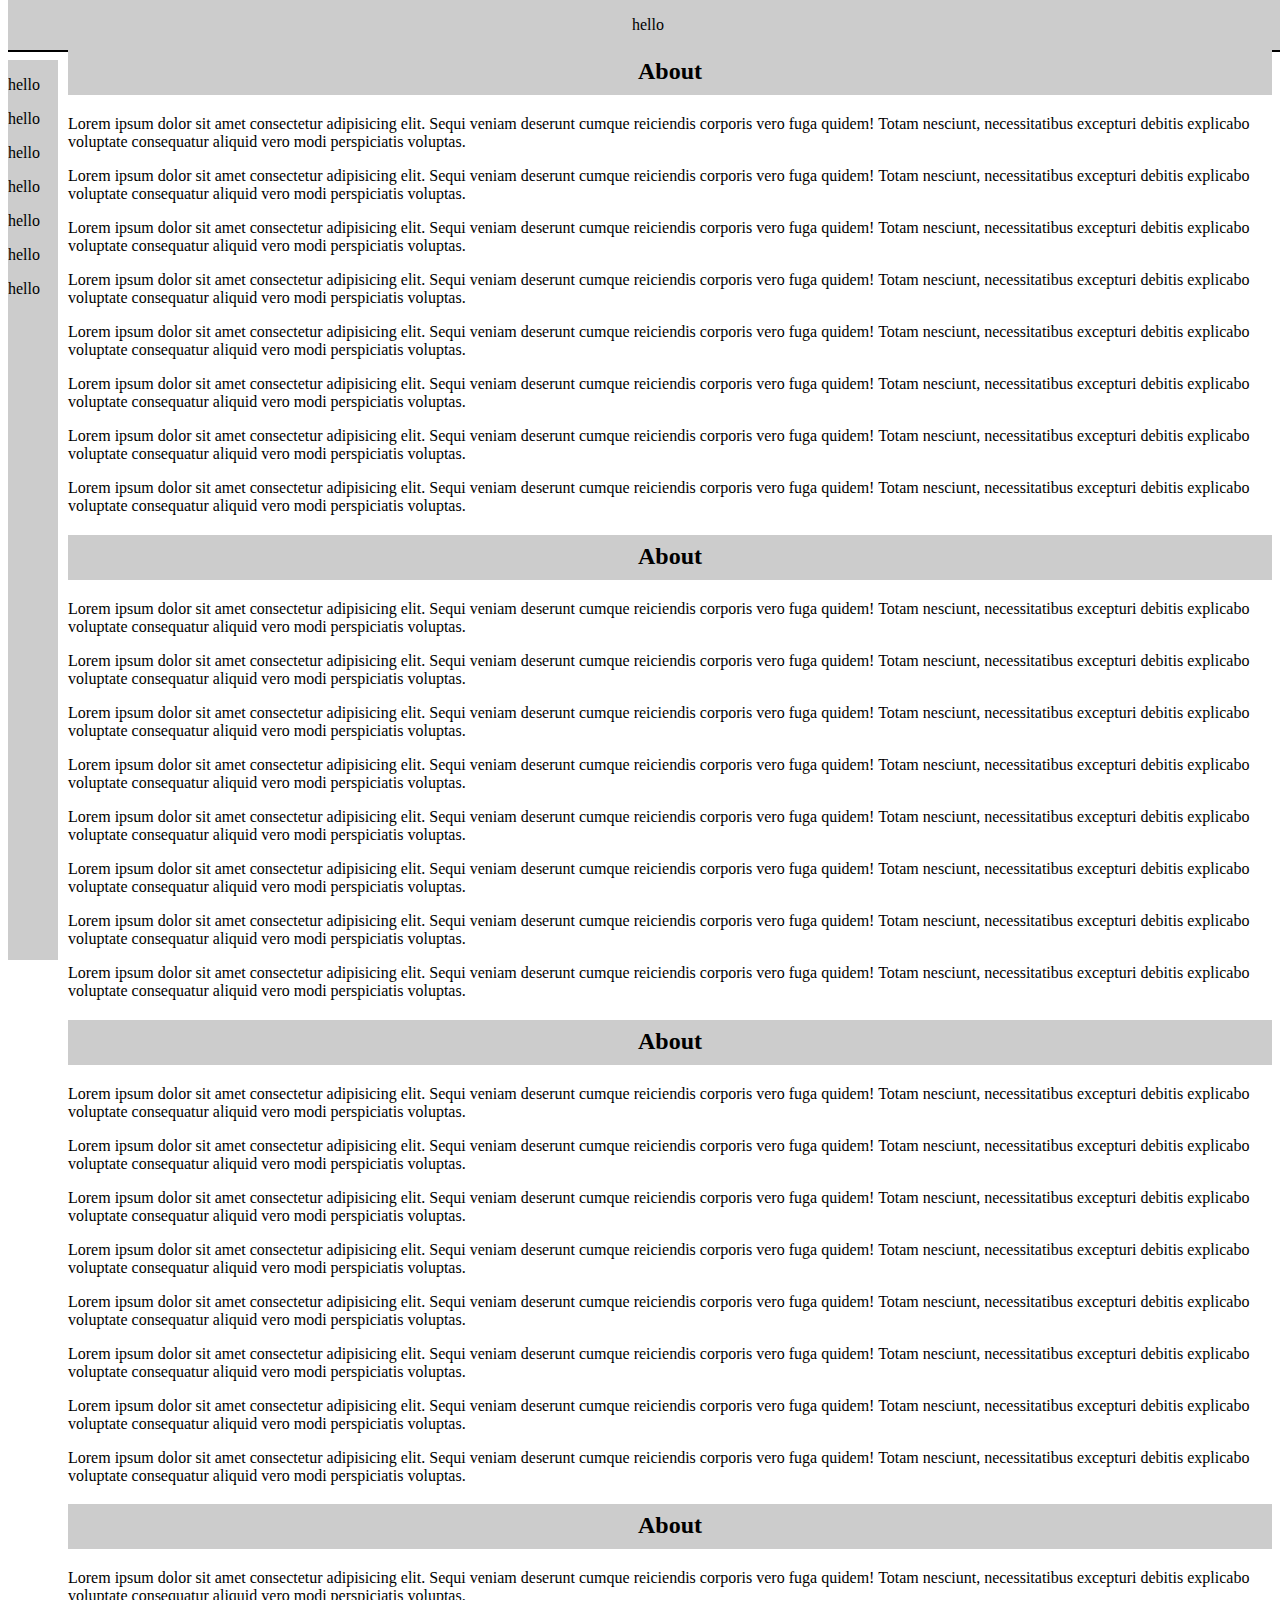
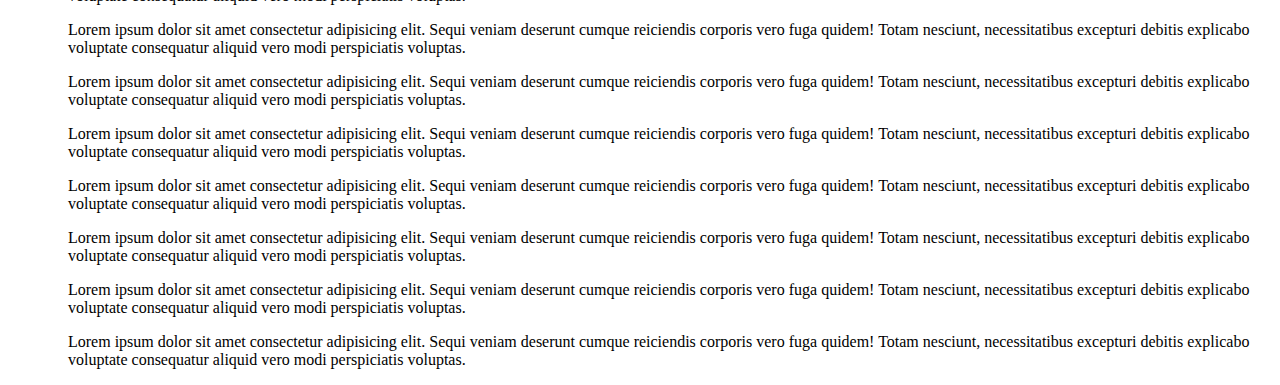
<file: index.html>
<!DOCTYPE html>
<html lang="en">
<head>
    <meta charset="UTF-8">
    <meta name="viewport" content="width=device-width, initial-scale=1.0">
    <title>scroll</title>
    <link rel="stylesheet" href="style.css">
</head>
<body>
    <nav>
        <p>hello</p>
    </nav>
    <div class="main">
    <aside>
    <p>hello</p>
    <p>hello</p>
    <p>hello</p>
    <p>hello</p>
    <p>hello</p>
    <p>hello</p>
    <p>hello</p>
    </aside>
    <div class="content">
    <h2 class="header">About</h2>
    <p>Lorem ipsum dolor sit amet consectetur adipisicing elit. Sequi veniam deserunt cumque reiciendis corporis vero fuga quidem! Totam nesciunt, necessitatibus excepturi debitis explicabo voluptate consequatur aliquid vero modi perspiciatis voluptas.</p>
    <p>Lorem ipsum dolor sit amet consectetur adipisicing elit. Sequi veniam deserunt cumque reiciendis corporis vero fuga quidem! Totam nesciunt, necessitatibus excepturi debitis explicabo voluptate consequatur aliquid vero modi perspiciatis voluptas.</p>
    <p>Lorem ipsum dolor sit amet consectetur adipisicing elit. Sequi veniam deserunt cumque reiciendis corporis vero fuga quidem! Totam nesciunt, necessitatibus excepturi debitis explicabo voluptate consequatur aliquid vero modi perspiciatis voluptas.</p>
    <p>Lorem ipsum dolor sit amet consectetur adipisicing elit. Sequi veniam deserunt cumque reiciendis corporis vero fuga quidem! Totam nesciunt, necessitatibus excepturi debitis explicabo voluptate consequatur aliquid vero modi perspiciatis voluptas.</p>
    <p>Lorem ipsum dolor sit amet consectetur adipisicing elit. Sequi veniam deserunt cumque reiciendis corporis vero fuga quidem! Totam nesciunt, necessitatibus excepturi debitis explicabo voluptate consequatur aliquid vero modi perspiciatis voluptas.</p>
    <p>Lorem ipsum dolor sit amet consectetur adipisicing elit. Sequi veniam deserunt cumque reiciendis corporis vero fuga quidem! Totam nesciunt, necessitatibus excepturi debitis explicabo voluptate consequatur aliquid vero modi perspiciatis voluptas.</p>
    <p>Lorem ipsum dolor sit amet consectetur adipisicing elit. Sequi veniam deserunt cumque reiciendis corporis vero fuga quidem! Totam nesciunt, necessitatibus excepturi debitis explicabo voluptate consequatur aliquid vero modi perspiciatis voluptas.</p>
    <p>Lorem ipsum dolor sit amet consectetur adipisicing elit. Sequi veniam deserunt cumque reiciendis corporis vero fuga quidem! Totam nesciunt, necessitatibus excepturi debitis explicabo voluptate consequatur aliquid vero modi perspiciatis voluptas.</p>
    </div>
    <div class="content">
        <h2 class="header">About</h2>
        <p>Lorem ipsum dolor sit amet consectetur adipisicing elit. Sequi veniam deserunt cumque reiciendis corporis vero fuga quidem! Totam nesciunt, necessitatibus excepturi debitis explicabo voluptate consequatur aliquid vero modi perspiciatis voluptas.</p>
        <p>Lorem ipsum dolor sit amet consectetur adipisicing elit. Sequi veniam deserunt cumque reiciendis corporis vero fuga quidem! Totam nesciunt, necessitatibus excepturi debitis explicabo voluptate consequatur aliquid vero modi perspiciatis voluptas.</p>
        <p>Lorem ipsum dolor sit amet consectetur adipisicing elit. Sequi veniam deserunt cumque reiciendis corporis vero fuga quidem! Totam nesciunt, necessitatibus excepturi debitis explicabo voluptate consequatur aliquid vero modi perspiciatis voluptas.</p>
        <p>Lorem ipsum dolor sit amet consectetur adipisicing elit. Sequi veniam deserunt cumque reiciendis corporis vero fuga quidem! Totam nesciunt, necessitatibus excepturi debitis explicabo voluptate consequatur aliquid vero modi perspiciatis voluptas.</p>
        <p>Lorem ipsum dolor sit amet consectetur adipisicing elit. Sequi veniam deserunt cumque reiciendis corporis vero fuga quidem! Totam nesciunt, necessitatibus excepturi debitis explicabo voluptate consequatur aliquid vero modi perspiciatis voluptas.</p>
        <p>Lorem ipsum dolor sit amet consectetur adipisicing elit. Sequi veniam deserunt cumque reiciendis corporis vero fuga quidem! Totam nesciunt, necessitatibus excepturi debitis explicabo voluptate consequatur aliquid vero modi perspiciatis voluptas.</p>
        <p>Lorem ipsum dolor sit amet consectetur adipisicing elit. Sequi veniam deserunt cumque reiciendis corporis vero fuga quidem! Totam nesciunt, necessitatibus excepturi debitis explicabo voluptate consequatur aliquid vero modi perspiciatis voluptas.</p>
        <p>Lorem ipsum dolor sit amet consectetur adipisicing elit. Sequi veniam deserunt cumque reiciendis corporis vero fuga quidem! Totam nesciunt, necessitatibus excepturi debitis explicabo voluptate consequatur aliquid vero modi perspiciatis voluptas.</p>
        </div>
        <div class="content">
            <h2 class="header">About</h2>
            <p>Lorem ipsum dolor sit amet consectetur adipisicing elit. Sequi veniam deserunt cumque reiciendis corporis vero fuga quidem! Totam nesciunt, necessitatibus excepturi debitis explicabo voluptate consequatur aliquid vero modi perspiciatis voluptas.</p>
            <p>Lorem ipsum dolor sit amet consectetur adipisicing elit. Sequi veniam deserunt cumque reiciendis corporis vero fuga quidem! Totam nesciunt, necessitatibus excepturi debitis explicabo voluptate consequatur aliquid vero modi perspiciatis voluptas.</p>
            <p>Lorem ipsum dolor sit amet consectetur adipisicing elit. Sequi veniam deserunt cumque reiciendis corporis vero fuga quidem! Totam nesciunt, necessitatibus excepturi debitis explicabo voluptate consequatur aliquid vero modi perspiciatis voluptas.</p>
            <p>Lorem ipsum dolor sit amet consectetur adipisicing elit. Sequi veniam deserunt cumque reiciendis corporis vero fuga quidem! Totam nesciunt, necessitatibus excepturi debitis explicabo voluptate consequatur aliquid vero modi perspiciatis voluptas.</p>
            <p>Lorem ipsum dolor sit amet consectetur adipisicing elit. Sequi veniam deserunt cumque reiciendis corporis vero fuga quidem! Totam nesciunt, necessitatibus excepturi debitis explicabo voluptate consequatur aliquid vero modi perspiciatis voluptas.</p>
            <p>Lorem ipsum dolor sit amet consectetur adipisicing elit. Sequi veniam deserunt cumque reiciendis corporis vero fuga quidem! Totam nesciunt, necessitatibus excepturi debitis explicabo voluptate consequatur aliquid vero modi perspiciatis voluptas.</p>
            <p>Lorem ipsum dolor sit amet consectetur adipisicing elit. Sequi veniam deserunt cumque reiciendis corporis vero fuga quidem! Totam nesciunt, necessitatibus excepturi debitis explicabo voluptate consequatur aliquid vero modi perspiciatis voluptas.</p>
            <p>Lorem ipsum dolor sit amet consectetur adipisicing elit. Sequi veniam deserunt cumque reiciendis corporis vero fuga quidem! Totam nesciunt, necessitatibus excepturi debitis explicabo voluptate consequatur aliquid vero modi perspiciatis voluptas.</p>
            </div>
            <div class="content">
                <h2 class="header">About</h2>
                <p>Lorem ipsum dolor sit amet consectetur adipisicing elit. Sequi veniam deserunt cumque reiciendis corporis vero fuga quidem! Totam nesciunt, necessitatibus excepturi debitis explicabo voluptate consequatur aliquid vero modi perspiciatis voluptas.</p>
                <p>Lorem ipsum dolor sit amet consectetur adipisicing elit. Sequi veniam deserunt cumque reiciendis corporis vero fuga quidem! Totam nesciunt, necessitatibus excepturi debitis explicabo voluptate consequatur aliquid vero modi perspiciatis voluptas.</p>
                <p>Lorem ipsum dolor sit amet consectetur adipisicing elit. Sequi veniam deserunt cumque reiciendis corporis vero fuga quidem! Totam nesciunt, necessitatibus excepturi debitis explicabo voluptate consequatur aliquid vero modi perspiciatis voluptas.</p>
                <p>Lorem ipsum dolor sit amet consectetur adipisicing elit. Sequi veniam deserunt cumque reiciendis corporis vero fuga quidem! Totam nesciunt, necessitatibus excepturi debitis explicabo voluptate consequatur aliquid vero modi perspiciatis voluptas.</p>
                <p>Lorem ipsum dolor sit amet consectetur adipisicing elit. Sequi veniam deserunt cumque reiciendis corporis vero fuga quidem! Totam nesciunt, necessitatibus excepturi debitis explicabo voluptate consequatur aliquid vero modi perspiciatis voluptas.</p>
                <p>Lorem ipsum dolor sit amet consectetur adipisicing elit. Sequi veniam deserunt cumque reiciendis corporis vero fuga quidem! Totam nesciunt, necessitatibus excepturi debitis explicabo voluptate consequatur aliquid vero modi perspiciatis voluptas.</p>
                <p>Lorem ipsum dolor sit amet consectetur adipisicing elit. Sequi veniam deserunt cumque reiciendis corporis vero fuga quidem! Totam nesciunt, necessitatibus excepturi debitis explicabo voluptate consequatur aliquid vero modi perspiciatis voluptas.</p>
                <p>Lorem ipsum dolor sit amet consectetur adipisicing elit. Sequi veniam deserunt cumque reiciendis corporis vero fuga quidem! Totam nesciunt, necessitatibus excepturi debitis explicabo voluptate consequatur aliquid vero modi perspiciatis voluptas.</p>
                </div>
    </div>
</body>
</html>
</file>
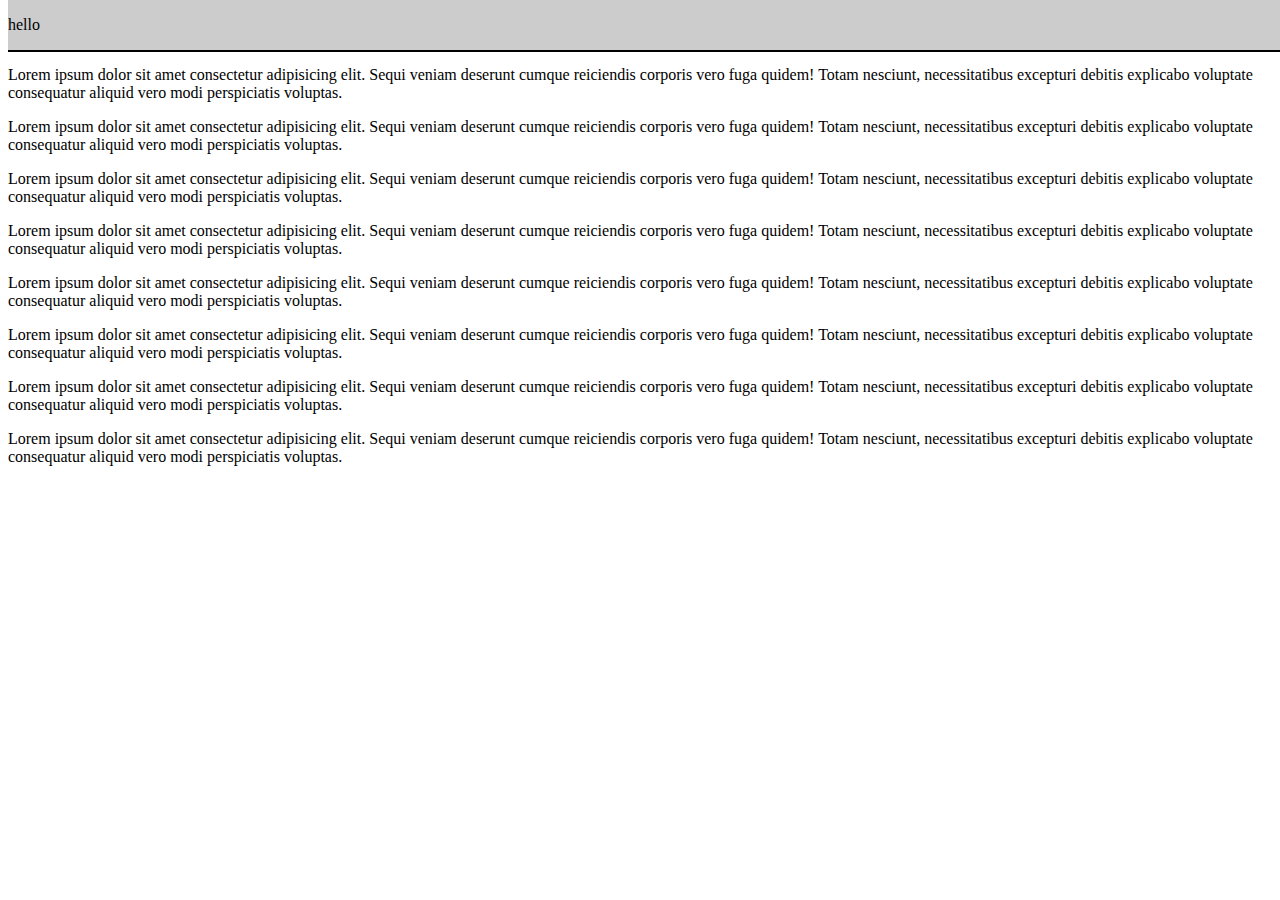
<file: 1st.html>
<!DOCTYPE html>
<html lang="en">
<head>
    <meta charset="UTF-8">
    <meta name="viewport" content="width=device-width, initial-scale=1.0">
    <title>fixed
    </title>
    <link rel="stylesheet" href="1st.css">
</head>
<body>
    <nav>
        <p>hello</p>
    </nav>
    <div class="main">
 
    <div class="content">
    <p>Lorem ipsum dolor sit amet consectetur adipisicing elit. Sequi veniam deserunt cumque reiciendis corporis vero fuga quidem! Totam nesciunt, necessitatibus excepturi debitis explicabo voluptate consequatur aliquid vero modi perspiciatis voluptas.</p>
    <p>Lorem ipsum dolor sit amet consectetur adipisicing elit. Sequi veniam deserunt cumque reiciendis corporis vero fuga quidem! Totam nesciunt, necessitatibus excepturi debitis explicabo voluptate consequatur aliquid vero modi perspiciatis voluptas.</p>
    <p>Lorem ipsum dolor sit amet consectetur adipisicing elit. Sequi veniam deserunt cumque reiciendis corporis vero fuga quidem! Totam nesciunt, necessitatibus excepturi debitis explicabo voluptate consequatur aliquid vero modi perspiciatis voluptas.</p>
    <p>Lorem ipsum dolor sit amet consectetur adipisicing elit. Sequi veniam deserunt cumque reiciendis corporis vero fuga quidem! Totam nesciunt, necessitatibus excepturi debitis explicabo voluptate consequatur aliquid vero modi perspiciatis voluptas.</p>
    <p>Lorem ipsum dolor sit amet consectetur adipisicing elit. Sequi veniam deserunt cumque reiciendis corporis vero fuga quidem! Totam nesciunt, necessitatibus excepturi debitis explicabo voluptate consequatur aliquid vero modi perspiciatis voluptas.</p>
    <p>Lorem ipsum dolor sit amet consectetur adipisicing elit. Sequi veniam deserunt cumque reiciendis corporis vero fuga quidem! Totam nesciunt, necessitatibus excepturi debitis explicabo voluptate consequatur aliquid vero modi perspiciatis voluptas.</p>
    <p>Lorem ipsum dolor sit amet consectetur adipisicing elit. Sequi veniam deserunt cumque reiciendis corporis vero fuga quidem! Totam nesciunt, necessitatibus excepturi debitis explicabo voluptate consequatur aliquid vero modi perspiciatis voluptas.</p>
    <p>Lorem ipsum dolor sit amet consectetur adipisicing elit. Sequi veniam deserunt cumque reiciendis corporis vero fuga quidem! Totam nesciunt, necessitatibus excepturi debitis explicabo voluptate consequatur aliquid vero modi perspiciatis voluptas.</p>
    </div>
    </div>
    
</body>
</html>
</file>
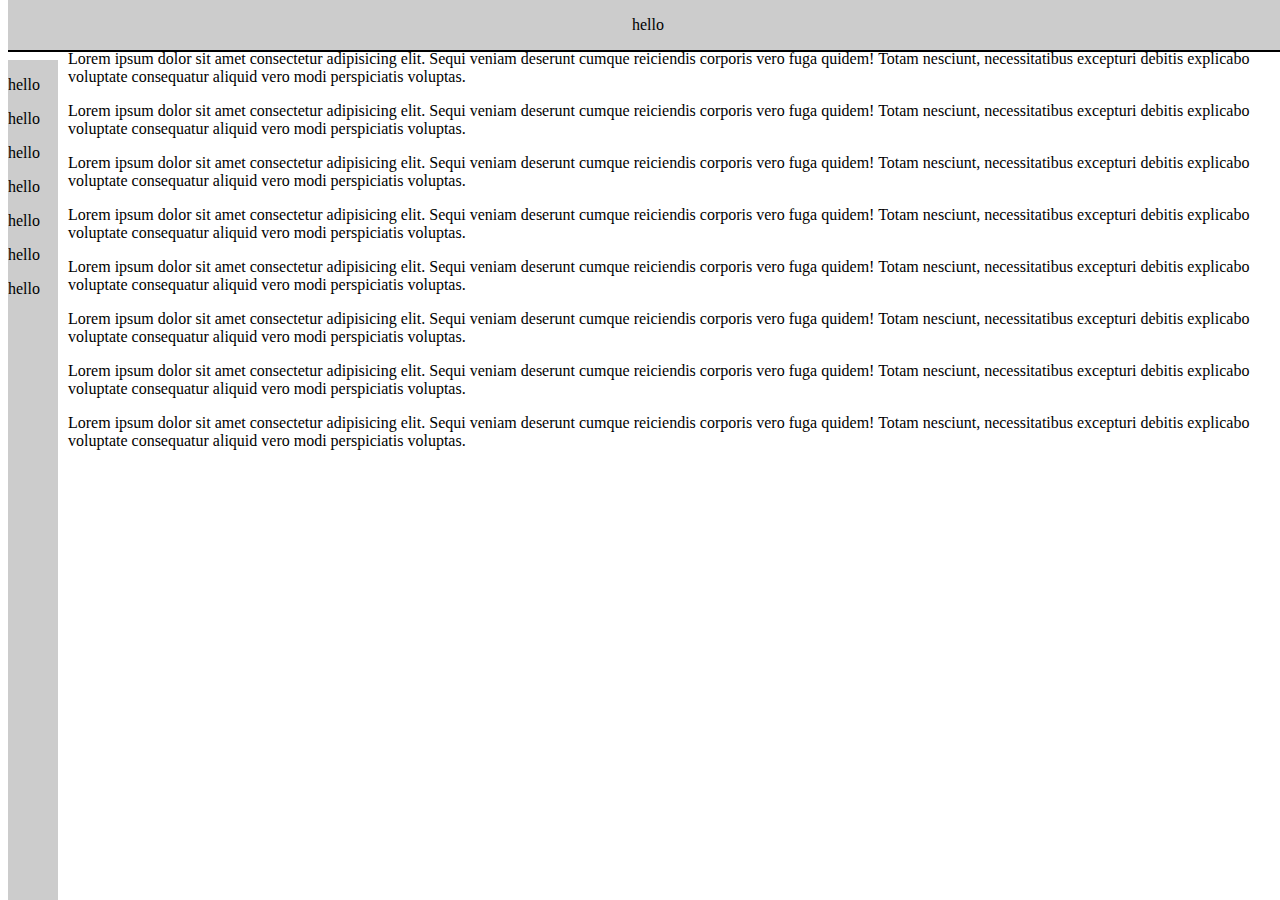
<file: 2nd.html>
<!DOCTYPE html>
<html lang="en">
<head>
    <meta charset="UTF-8">
    <meta name="viewport" content="width=device-width, initial-scale=1.0">
    <title>aside</title>
    <link rel="stylesheet" href="style.css">
</head>
<body>
    <nav>
        <p>hello</p>
    </nav>
    <div class="main">
    <aside>
    <p>hello</p>
    <p>hello</p>
    <p>hello</p>
    <p>hello</p>
    <p>hello</p>
    <p>hello</p>
    <p>hello</p>
    </aside>
    <div class="content">
    <p>Lorem ipsum dolor sit amet consectetur adipisicing elit. Sequi veniam deserunt cumque reiciendis corporis vero fuga quidem! Totam nesciunt, necessitatibus excepturi debitis explicabo voluptate consequatur aliquid vero modi perspiciatis voluptas.</p>
    <p>Lorem ipsum dolor sit amet consectetur adipisicing elit. Sequi veniam deserunt cumque reiciendis corporis vero fuga quidem! Totam nesciunt, necessitatibus excepturi debitis explicabo voluptate consequatur aliquid vero modi perspiciatis voluptas.</p>
    <p>Lorem ipsum dolor sit amet consectetur adipisicing elit. Sequi veniam deserunt cumque reiciendis corporis vero fuga quidem! Totam nesciunt, necessitatibus excepturi debitis explicabo voluptate consequatur aliquid vero modi perspiciatis voluptas.</p>
    <p>Lorem ipsum dolor sit amet consectetur adipisicing elit. Sequi veniam deserunt cumque reiciendis corporis vero fuga quidem! Totam nesciunt, necessitatibus excepturi debitis explicabo voluptate consequatur aliquid vero modi perspiciatis voluptas.</p>
    <p>Lorem ipsum dolor sit amet consectetur adipisicing elit. Sequi veniam deserunt cumque reiciendis corporis vero fuga quidem! Totam nesciunt, necessitatibus excepturi debitis explicabo voluptate consequatur aliquid vero modi perspiciatis voluptas.</p>
    <p>Lorem ipsum dolor sit amet consectetur adipisicing elit. Sequi veniam deserunt cumque reiciendis corporis vero fuga quidem! Totam nesciunt, necessitatibus excepturi debitis explicabo voluptate consequatur aliquid vero modi perspiciatis voluptas.</p>
    <p>Lorem ipsum dolor sit amet consectetur adipisicing elit. Sequi veniam deserunt cumque reiciendis corporis vero fuga quidem! Totam nesciunt, necessitatibus excepturi debitis explicabo voluptate consequatur aliquid vero modi perspiciatis voluptas.</p>
    <p>Lorem ipsum dolor sit amet consectetur adipisicing elit. Sequi veniam deserunt cumque reiciendis corporis vero fuga quidem! Totam nesciunt, necessitatibus excepturi debitis explicabo voluptate consequatur aliquid vero modi perspiciatis voluptas.</p>
    </div>
    </div>
</body>
</html>
</file>
<file: style.css>
nav{
    background-color: #ccc;
    border-bottom:solid black 2px;
    position: fixed;
    width: 100%;
    top: 0;
  text-align: center;

}

.main{
    margin-top: 50px;   
}
.content{
    margin-left: 60px;
    margin-top: px;
}
aside{
    background-color: #ccc;
    position: fixed;
    margin-top: 10px;
    height: 100%;
    width: 50px;
   
}
.header{
    position: sticky;
    position: -webkit-sticky;
    top: 0px; 
    background-color:#ccc;
    /* z-index: 10; */
    padding: 8px;
    border-bottom: 2px solid #ccc;
    text-align: center;
    

}
</file>
<file: 1st.css>
nav{
    background-color: #ccc;
    border-bottom:solid black 2px;
    position: fixed;
    width: 100%;
    top: 0;
}
.main{
    margin-top: 50px;
    display: flex;
}
</file>
